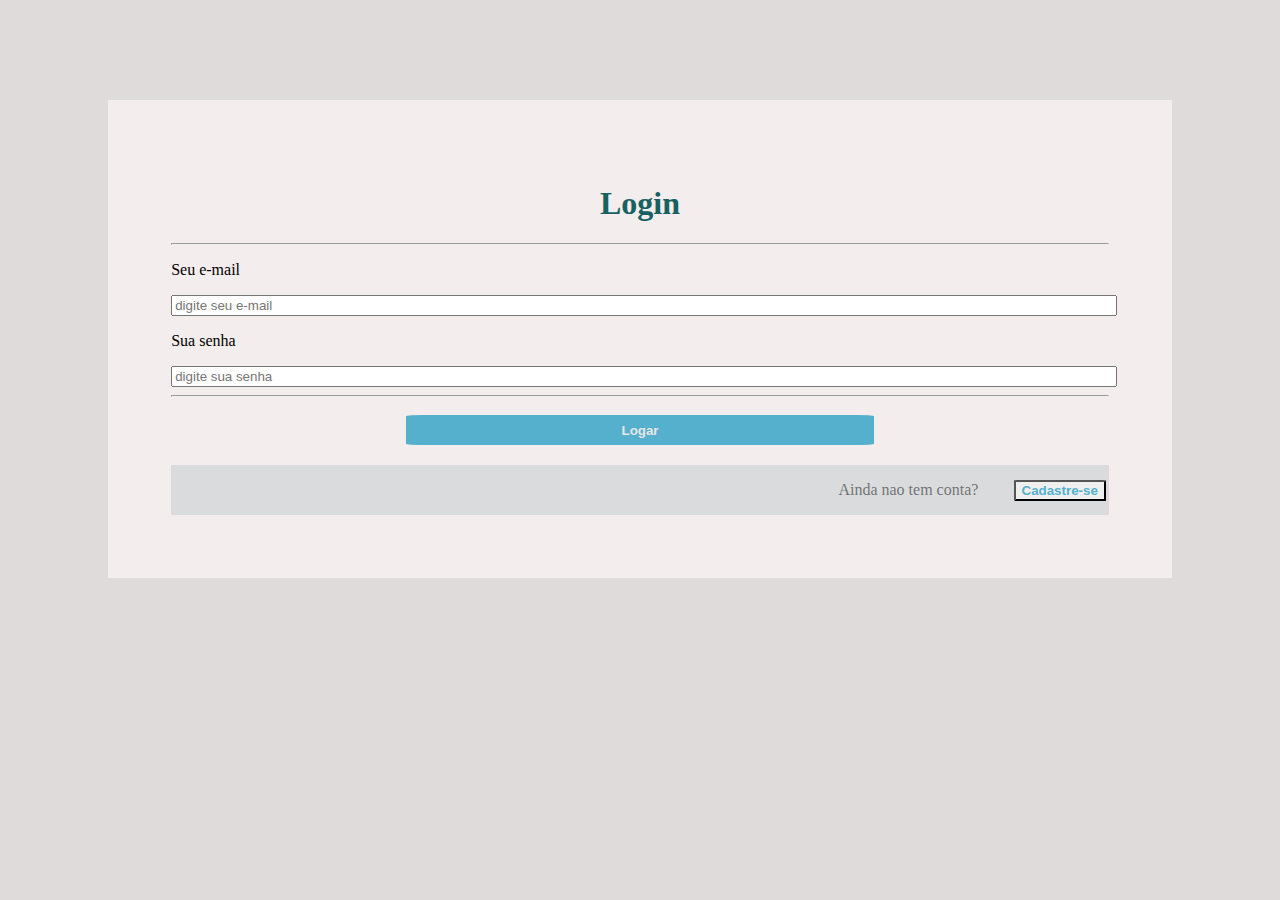
<file: login-bdd/index.html>
<!DOCTYPE html>
<html lang="pt-br">
<head>
    <meta charset="UTF-8">
    <meta name="viewport" content="width=device-width, initial-scale=1.0">
    <title>Currìculo</title>
    <link rel="stylesheet" href="style.css">
</head>
<body>
    <div class="container">
        <div id="titulo">
            <h1>Login</h1>
        </div>
        <hr>
        <div id="email">
            <p>Seu e-mail</p>
            <input type="text" placeholder="digite seu e-mail" id="inp1">
        </div>
        <div id="senha">
            <p>Sua senha</p>
            <input type="text" placeholder="digite sua senha" id="inp2">
        </div>
        <hr>
        <div id="iniciar">
            <button id="butao1">Logar</button>
        </div>
        <div id="rodape">
            <p id="txt">Ainda nao tem conta?</p>
            <button id="butao2">Cadastre-se</button>
        </div>
    </div>
</body>
</html>
</file>
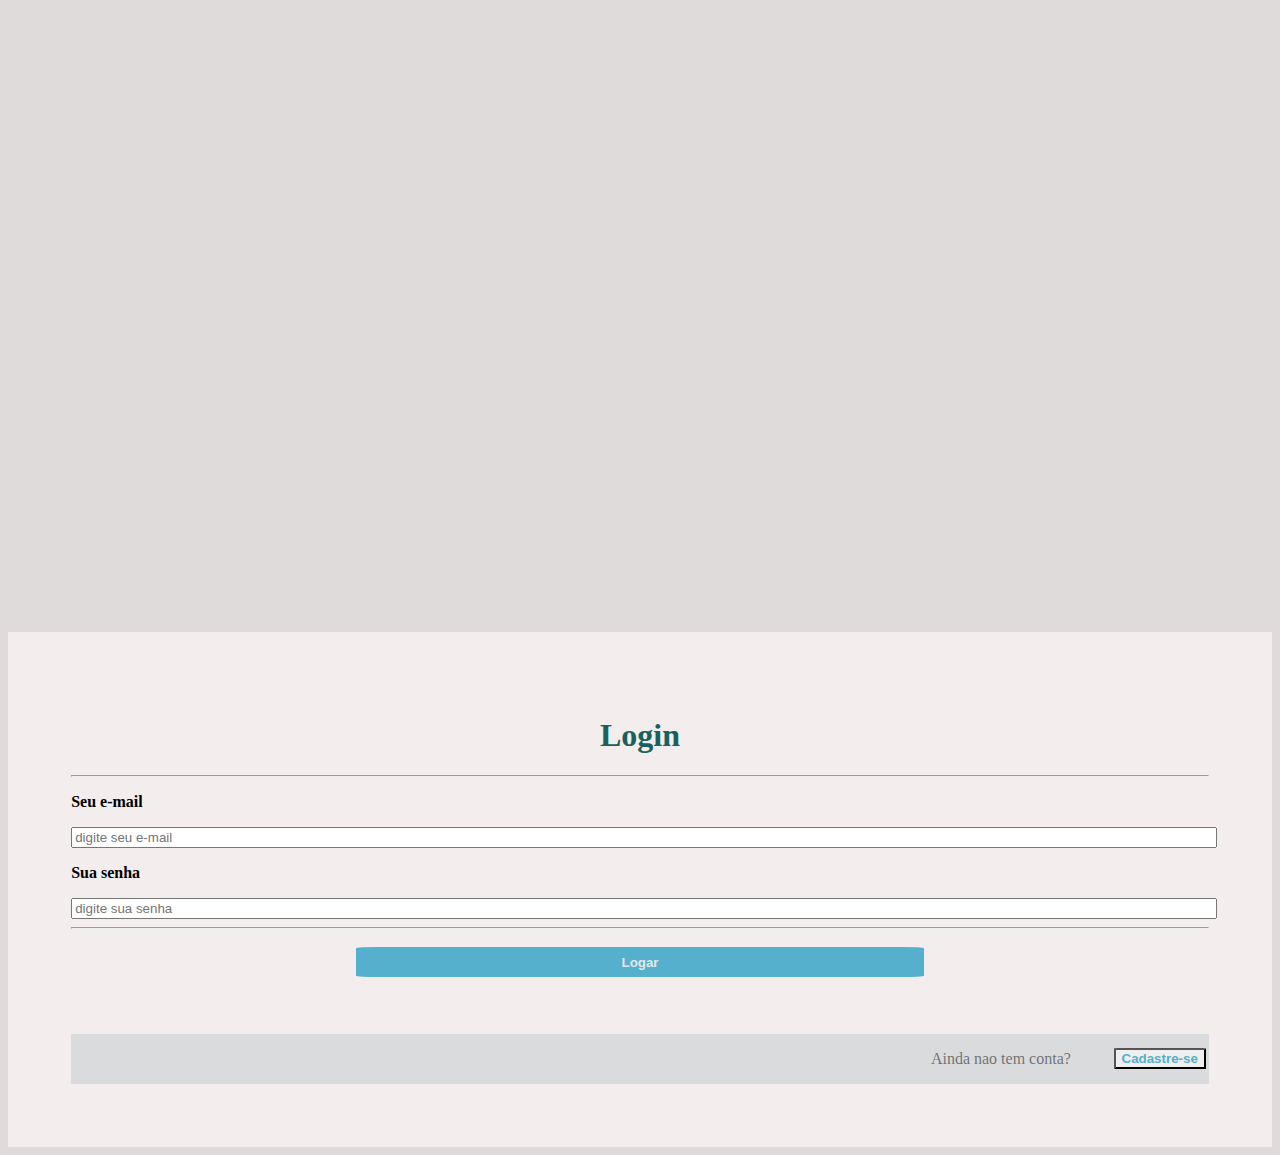
<file: trabalho-com-bdd/index.html>
<!DOCTYPE html>
<html lang="pt-br">
<head>
    <meta charset="UTF-8">
    <meta name="viewport" content="width=device-width, initial-scale=1.0">
    <title>Currìculo</title>
    <link rel="stylesheet" href="style.css">
</head>
<body>
    <div class="container">
        <div id="titulo">
            <h1>Login</h1>
        </div>
        <hr>
        <div id="login1">
            <p>Seu e-mail</p>
            <input type="text" placeholder="digite seu e-mail" id="imp1">
        </div>
        <div id="login2">
            <p>Sua senha</p>
            <input type="text" placeholder="digite sua senha" id="imp2">
        </div>
        <hr>
        <div id="logar">
            <button id="btlog">Logar</button>
        </div>
        <div id="rodapelogin">
            <p id="txt">Ainda nao tem conta?</p>
            <button id="cadastrar">Cadastre-se</button>
        </div>
    </div>
</body>
</html>
</file>
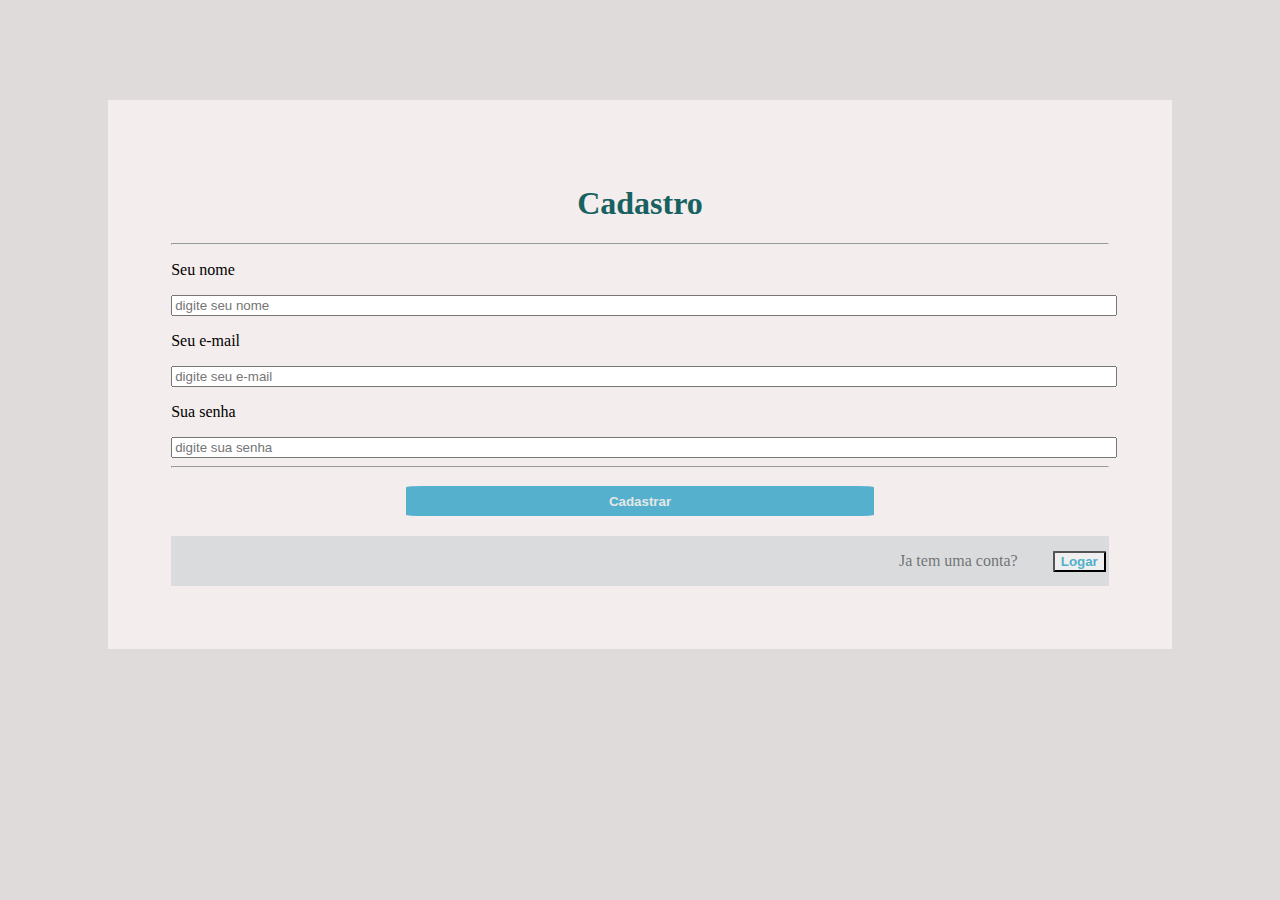
<file: login-bdd/index2.html>
<!DOCTYPE html>
<html lang="pt-br">
<head>
    <meta charset="UTF-8">
    <meta name="viewport" content="width=device-width, initial-scale=1.0">
    <title>Currìculo</title>
    <link rel="stylesheet" href="style.css">
</head>
<body>
    <div class="container">
        <div id="titulo">
            <h1>Cadastro</h1>
        </div>
        <hr>
        <div id="usuario">
            <p>Seu nome</p>
            <input type="text" placeholder="digite seu nome" id="inp3">
        </div>
        <div id="email">
            <p>Seu e-mail</p>
            <input type="text" placeholder="digite seu e-mail" id="inp1">
        </div>
        <div id="senha">
            <p>Sua senha</p>
            <input type="text" placeholder="digite sua senha" id="inp2">
        </div>
        <hr>
        <div id="iniciar">
            <button id="butao1">Cadastrar</button>
        </div>
        <div id="rodape">
            <p id="txt">Ja tem uma conta?</p>
            <button id="butao2">Logar</button>
        </div>
    </div>
</body>
</html>
</file>
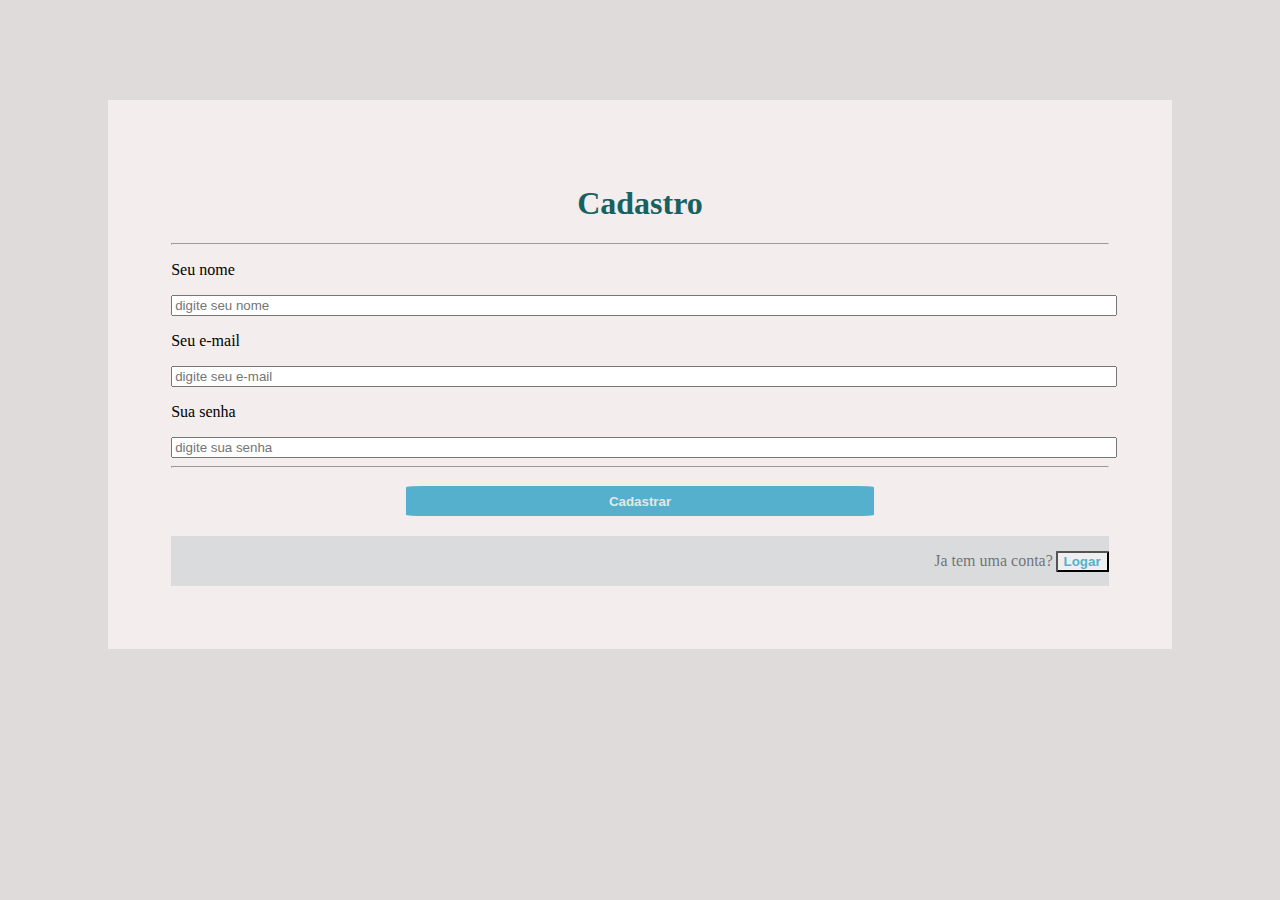
<file: login-com-bdd/cadastro.html>
<!DOCTYPE html>
<html lang="pt-br">
<head>
    <meta charset="UTF-8">
    <meta name="viewport" content="width=device-width, initial-scale=1.0">
    <title>Currìculo</title>
    <link rel="stylesheet" href="style.css">
</head>
<body>
    <div class="container">
        <form action="cadastro.php" method="post">
            <div id="titulo">
                <h1>Cadastro</h1>
            </div>
            <hr>
            <div id="usuario">
                <p>Seu nome</p>
                <input type="text" placeholder="digite seu nome" name="nome" id="inp3" required>
            </div>
            <div id="email">
                <p>Seu e-mail</p>
                <input type="text" placeholder="digite seu e-mail" name="email" id="inp1" required>
            </div>
            <div id="senha">
                <p>Sua senha</p>
                <input type="password" placeholder="digite sua senha" name="senha" id="inp2" required>
            </div>
            <hr>
            <div id="iniciar">
                <a href="home.html"><button id="butao1">Cadastrar</button></a>
            </div>
        </form>
        <div id="rodape">
            <p id="txt">Ja tem uma conta?</p>
            <a href="login.html"><button id="butao2">Logar</button></a>
        </div>
    </div>
</body>
</html>
</file>
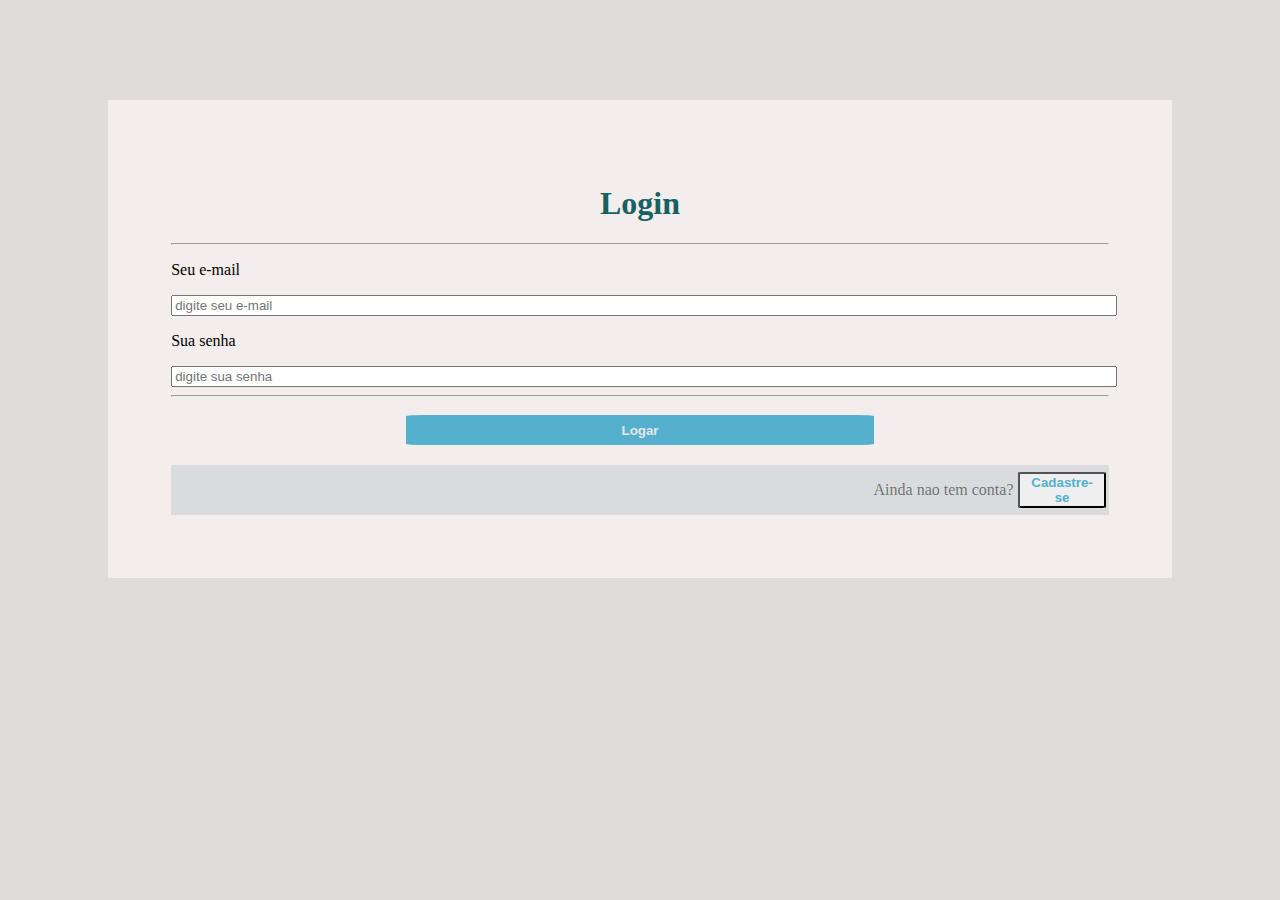
<file: login-com-bdd/login.html>
<!DOCTYPE html>
<html lang="pt-br">
<head>
    <meta charset="UTF-8">
    <meta name="viewport" content="width=device-width, initial-scale=1.0">
    <title>Currìculo</title>
    <link rel="stylesheet" href="style.css">
</head>
<body>
    <div class="container">
        <form action="login.php" method="post">
            <div id="titulo">
                <h1>Login</h1>
            </div>
            <hr>
            <div id="email">
                <p>Seu e-mail</p>
                <input type="text" placeholder="digite seu e-mail" name="email" id="inp1" required>
            </div>
            <div id="senha">
                <p>Sua senha</p>
                <input type="password" placeholder="digite sua senha" name="senha" id="inp2" required>
            </div>
            <hr>
            <div id="iniciar">
                <a href="home.htm"><button id="butao1">Logar</button></a>
            </div>
        </form>
        <div id="rodape">
            <p id="txt">Ainda nao tem conta?</p>
            <a href="cadastro.html"><button id="butao2">Cadastre-se</button></a>
        </div>
    </div>
</body>
</html>
</file>
<file: login-bdd/style.css>
body{
    background-color: rgb(223, 219, 219);
}

.container{
    background-color: rgb(243, 237, 237);
    padding: 5%;
    margin-top: 50%;
}

#titulo{
    text-align: center;
    color: rgb(23, 97, 97);
}

#inp1{
    width: 100%;
}

#inp2{
    width: 100%;
}

#inp3{
    width: 100%;
}

#iniciar{
    text-align: center;
    padding-top: 10px;
}
#butao1{
    width: 50%;
    height: 30px;
    background-color: rgb(84, 176, 204);
    border: none;
    border-radius: 4%;
    color: rgb(229, 231, 231);
    font-weight: bold;
    margin-bottom: 20px;
}

#rodape{
    background-color: rgb(217, 219, 221);
    display: flex;
    align-items: center;
    padding-left: 25%;
    justify-content: end;
}
#txt{
    color: rgba(0, 0, 0, 0.5);
}
#butao2{
    color: rgb(84, 176, 204);
    font-weight: bold;
    border-radius: 4%;
    margin-left: 5%;
    margin-right: 3px;
}

@media (max-width: 450px){
    .container{
        margin: 10px;
        margin-top: 50px;
    }
    #txt{
        width: 170px;
        font-size: small;
    }
    #butao2{
        width: 100px;
        font-size: x-small;
        margin-right: 3px;
    }
}

@media (min-width:451px) and (max-width:767px){
    .container{
        margin: 50px;
        margin-top: 100px;
    }
}

@media (min-width: 768px) and (max-width: 1024px){
    .container{
        margin: 100px;
        margin-top: 100px;
    }
}

@media(min-width:1025px){
    .container{
        margin:100px;
        margin-top:100px;
    }
}
</file>
<file: trabalho-com-bdd/style.css>
body{
    background-color: rgb(223, 219, 219);
}

.container{
    background-color: rgb(243, 237, 237);
    padding: 5%;
    margin-top: 50%;
}

#titulo{
    text-align: center;
    color: rgb(23, 97, 97);
}

#login1{
    justify-content: flex-start;
    font-weight: bold;
}
#imp1{
    width: 100%;
}

#login2{
    justify-content: flex-start;
    font-weight: bold;
}
#imp2{
    width: 100%;
}

#logar{
    text-align: center;
    padding-top: 10px;
}
#btlog{
    width: 50%;
    height: 30px;
    background-color: rgb(84, 176, 204);
    border: none;
    border-radius: 4%;
    color: rgb(229, 231, 231);
    font-weight: bold;
    margin-bottom: 5%;
}

#rodapelogin{
    background-color: rgb(217, 219, 221);
    display: flex;
    align-items: center;
    padding-left: 25%;
    justify-content: end;
}
#txt{
    color: rgba(0, 0, 0, 0.5);
}
#cadastrar{
    color: rgb(84, 176, 204);
    font-weight: bold;
    border-radius: 4%;
    margin-left: 5%;
    margin-right: 3px;
}

@media (max-width: 450px){
    #txt{
        width: 170px;
        font-size: small;
    }
    #cadastrar{
        width: 100px;
        font-size: x-small;
        margin-right: 3px;
    }
}

@media (min-width: 768px) and (max-width: 1024px){
    .container{
        margin-left: 10%;
        margin-right: 10%;
        margin-top: 40%;
    }
}
</file>
<file: login-com-bdd/style.css>
body{
    background-color: rgb(223, 219, 219);
}

.container{
    background-color: rgb(243, 237, 237);
    padding: 5%;
    margin-top: 50%;
}

#titulo{
    text-align: center;
    color: rgb(23, 97, 97);
}

#inp1{
    width: 100%;
}

#inp2{
    width: 100%;
}

#inp3{
    width: 100%;
}

#iniciar{
    text-align: center;
    padding-top: 10px;
}
#butao1{
    width: 50%;
    height: 30px;
    background-color: rgb(84, 176, 204);
    border: none;
    border-radius: 4%;
    color: rgb(229, 231, 231);
    font-weight: bold;
    margin-bottom: 20px;
}

#rodape{
    background-color: rgb(217, 219, 221);
    display: flex;
    align-items: center;
    padding-left: 25%;
    justify-content: end;
}
#txt{
    color: rgba(0, 0, 0, 0.5);
}
#butao2{
    color: rgb(84, 176, 204);
    font-weight: bold;
    border-radius: 4%;
    margin-left: 5%;
    margin-right: 3px;
}

@media (max-width: 450px){
    .container{
        margin: 10px;
        margin-top: 50px;
    }
    #txt{
        width: 170px;
        font-size: small;
    }
    #butao2{
        width: 100px;
        font-size: x-small;
        margin-right: 3px;
    }
}

@media (min-width:451px) and (max-width:767px){
    .container{
        margin: 50px;
        margin-top: 100px;
    }
}

@media (min-width: 768px) and (max-width: 1024px){
    .container{
        margin: 100px;
        margin-top: 100px;
    }
}

@media(min-width:1025px){
    .container{
        margin:100px;
        margin-top:100px;
    }
}
</file>
